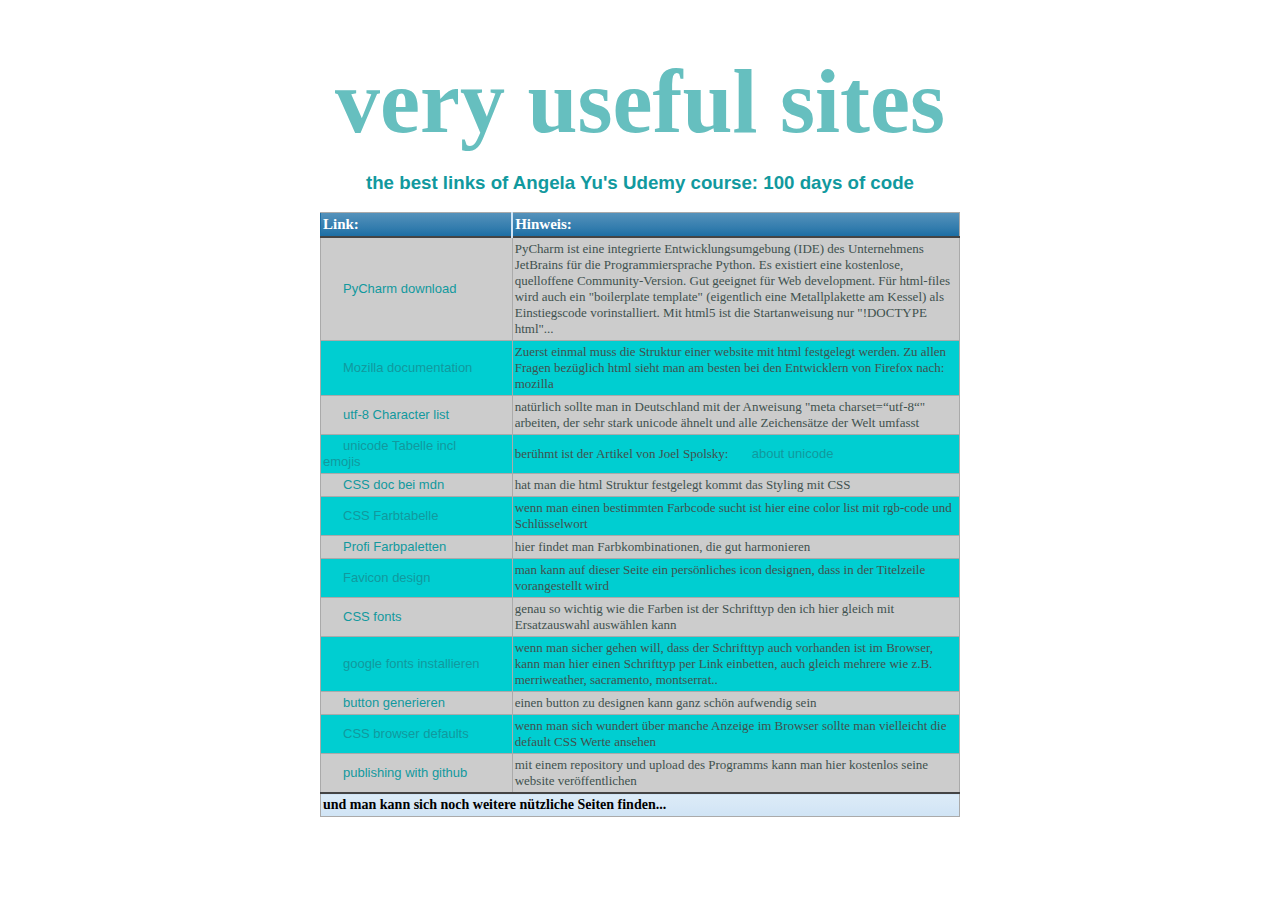
<file: fav_sites.html>
<!DOCTYPE html>
<html lang="en">
<head>
    <meta charset="utf-8">
    <title>Willi Wichtigs favorite sites</title>
    <link rel="stylesheet" href="css/styles.css">
</head>
<body>
    <div class="title-text">
    <h1>very useful sites</h1>
    <h3>the best links of Angela Yu's Udemy course: 100 days of code</h3>
    </div>
    <table class="blueTable">
        <thead>
            <tr>
                <th width="30%">Link:</th>
                <th width="70%">Hinweis:</th>
            </tr>
        </thead>
        <tbody>
            <tr>
                <td><a href="https://www.jetbrains.com/pycharm/download/">PyCharm download</a></td>
                <td>PyCharm ist eine integrierte Entwicklungsumgebung (IDE) des Unternehmens JetBrains für die Programmiersprache
                     Python. Es existiert eine kostenlose, quelloffene Community-Version. Gut geeignet für Web development.
                     Für html-files wird auch ein "boilerplate template" (eigentlich eine Metallplakette am Kessel)
                    als Einstiegscode vorinstalliert. Mit html5 ist die Startanweisung nur "!DOCTYPE html"...

            </tr>
            <tr>
                <td><a href="https://developer.mozilla.org/">Mozilla documentation</a></td>
                <td>Zuerst einmal muss die Struktur einer website mit html festgelegt werden.
                    Zu allen Fragen bezüglich html sieht man am besten bei den Entwicklern von Firefox nach: mozilla</td>
            </tr>
            <tr>
                <td><a href="https://www.fileformat.info/info/charset/UTF-8/list.htm">utf-8 Character list</a></td>
                <td>natürlich sollte man in Deutschland mit der Anweisung "meta charset=“utf-8“" arbeiten,
                der sehr stark unicode ähnelt und alle Zeichensätze der Welt umfasst</td>
            </tr>
            <tr>
                <td><a href="https://unicode-table.com/de/#0077">unicode Tabelle incl emojis</td>
                <td>berühmt ist der Artikel von Joel Spolsky: <a href="https://www.joelonsoftware.com/unicode/">about unicode</a></td>
            </tr>
            <tr>
                <td><a href="https://developer.mozilla.org/en-US/docs/Web/CSS">CSS doc bei mdn</td>
                <td>hat man die html Struktur festgelegt kommt das Styling mit CSS</td>
            </tr>
            <tr>
                <td><a href="https://developer.mozilla.org/de/docs/Web/CSS/color_value">CSS Farbtabelle</td>
                <td>wenn man einen bestimmten Farbcode sucht ist hier eine color list mit rgb-code und Schlüsselwort</td>
            </tr>
            <tr>
                <td><a href="https://colorhunt.co/">Profi Farbpaletten</td>
                <td>hier findet man Farbkombinationen, die gut harmonieren</td>
            </tr>
            <tr>
                <td><a href="https://www.favicon.cc/">Favicon design</td>
                <td>man kann auf dieser Seite ein persönliches icon designen, dass in der Titelzeile vorangestellt wird</td>
            </tr>
            <tr>
                <td><a href="https://www.cssfontstack.com/">CSS fonts</td>
                <td>genau so wichtig wie die Farben ist der Schrifttyp den ich hier gleich mit Ersatzauswahl auswählen kann</td>
            </tr>
            <tr>
                <td><a href="https://fonts.google.com/">google fonts installieren</td>
                <td>wenn man sicher gehen will, dass der Schrifttyp auch vorhanden ist im Browser, kann man hier einen
                Schrifttyp per Link einbetten, auch gleich mehrere wie z.B. merriweather, sacramento, montserrat..</td>
            </tr>
            <tr>
                <td><a href="https://www.css3buttongenerator.com/">button generieren</td>
                <td>einen button zu designen kann ganz schön aufwendig sein</td>
            </tr>
            <tr>
                <td><a href="https://www.w3schools.com/cssref/css_default_values.asp">CSS browser defaults</td>
                <td>wenn man sich wundert über manche Anzeige im Browser sollte man vielleicht die default CSS Werte ansehen</td>
            </tr>
            <tr>
                <td><a href="https://github.com/">publishing with github</td>
                <td>mit einem repository und upload des Programms kann man hier kostenlos seine website veröffentlichen</td>
            </tr>
        </tbody>

        <tfoot>
            <tr>
                <td colspan="4">
                <div>und man kann sich noch weitere nützliche Seiten finden... </div>
                </td>
            </tr>
        </tfoot>
    </table>
</body>
</html>
</file>
<file: css/styles.css>
body {
  color: #40514E;
  margin: 0;
  text-align: center;
  font-family: 'Merriweather', serif;
}

h1 {
  color: #66BFBF;
  font-size: 5.625rem;
  margin: 50px auto 0 auto;
  font-family: 'Sacramento', cursive;
}

h2 {
  color: #66BFBF;
  font-family: 'Montserrat', sans-serif;
  font-size: 2.5rem;
  font-weight: normal;
  padding-bottom: 10px;
}

h3 {
  color: #11999E;
  font-family: 'Montserrat', sans-serif;
}

p {
  line-height: 2;
}

hr {
  border: dotted #a1b2b9 6px;
  border-bottom: none;
  width: 4%;
  margin: 80px auto;
}

a{
  color: #11999E;
  font-family: 'Montserrat', sans-serif;
  margin: 10px 20px;
  text-decoration: none;
}

a:hover {
  color: #EAF6F6;
}

.top-container {
  background-color: #E4F9F5;
  position: relative;
  padding-top: 100px;
}

.middle-container {
  margin: 100px 0;
}

.bottom-container {
  background-color: #66BFBF;
  padding: 50px 0 20px;
}

.skill-row {
  width: 50%;
  margin: 100px auto 100px auto;
  text-align: left;
}
.skill-row_alt {
    width: 400px;
     height: 200px;
     margin: 0 auto;
     background-size: cover;
     display: block;
}

.pro {
  text-decoration: underline;
}

.intro {
  width: 30%;
  margin: auto;
}

.contact-message {
  width: 40%;
  margin: 40px auto 60px;
}

.copyright {
  color: #EAF6F6;
  font-size: 0.75rem;
  padding: 20px 0;
}

.top-cloud {
  position: absolute;
  right: 300px;
  top: 40px;
}

.bottom-cloud {
  position: absolute;
  left: 250px;
  bottom: 300px;
}

.code-img {
  width: 25%;
  float: left;
  margin-right: 30px;
}

.chilli-img {
  width: 25%;
  float: right;
  margin-left: 30px;
}

.btn {
  background: #11cdd4;
  background-image: -webkit-linear-gradient(top, #11cdd4, #11999e);
  background-image: -moz-linear-gradient(top, #11cdd4, #11999e);
  background-image: -ms-linear-gradient(top, #11cdd4, #11999e);
  background-image: -o-linear-gradient(top, #11cdd4, #11999e);
  background-image: linear-gradient(to bottom, #11cdd4, #11999e);
  -webkit-border-radius: 8;
  -moz-border-radius: 8;
  border-radius: 8px;
  font-family: 'Montserrat', sans-serif;
  color: #ffffff;
  font-size: 20px;
  padding: 10px 20px 10px 20px;
  text-decoration: none;
}

.btn:hover {
  background: #30e3cb;
  background-image: -webkit-linear-gradient(top, #30e3cb, #2bc4ad);
  background-image: -moz-linear-gradient(top, #30e3cb, #2bc4ad);
  background-image: -ms-linear-gradient(top, #30e3cb, #2bc4ad);
  background-image: -o-linear-gradient(top, #30e3cb, #2bc4ad);
  background-image: linear-gradient(to bottom, #30e3cb, #2bc4ad);
  text-decoration: none;
}
.round-image {
     width: 200px;
     height: 200px;
     margin: 0 auto;
     background-size: cover;
     display: block;
     border-radius: 100px;
    -webkit-border-radius: 100px;
    -moz-border-radius: 125px;
}
table.blueTable {
  border: 1px solid #1C6EA4;
  background-color: #CCCCCC;
  width: 50%;
  text-align: left;
  border-collapse: collapse;
  margin: auto;
}
table.blueTable td, table.blueTable th {
  border: 1px solid #AAAAAA;
  padding: 3px 2px;
}
table.blueTable tbody td {
  font-size: 13px;
}
table.blueTable tr:nth-child(even) {
  background: #00ced1;
}
table.blueTable thead {
  background: #5C6EA4;
  background: -moz-linear-gradient(top, #5592bb 0%, #327cad 66%, #1C6EA4 100%);
  background: -webkit-linear-gradient(top, #5592bb 0%, #327cad 66%, #1C6EA4 100%);
  background: linear-gradient(to bottom, #5592bb 0%, #327cad 66%, #1C6EA4 100%);
  border-bottom: 2px solid #444444;
}
table.blueTable thead th {
  font-size: 15px;
  font-weight: bold;
  color: #FFFFFF;
  border-left: 2px solid #D0E4F5;
}
table.blueTable thead th:first-child {
  border-left: none;
}

table.blueTable tfoot {
  font-size: 14px;
  font-weight: bold;
  color: #000000;
  background: #D0E4F5;
  background: -moz-linear-gradient(top, #dcebf7 0%, #d4e6f6 66%, #D0E4F5 100%);
  background: -webkit-linear-gradient(top, #dcebf7 0%, #d4e6f6 66%, #D0E4F5 100%);
  background: linear-gradient(to bottom, #dcebf7 0%, #d4e6f6 66%, #D0E4F5 100%);
  border-top: 2px solid #444444;
}
table.blueTable tfoot td {
  font-size: 14px;
}
table.blueTable tfoot .links {
  text-align: right;
}
table.blueTable tfoot .links a{
  display: inline-block;
  background: #1C6EA4;
  color: #FFFFFF;
  padding: 2px 8px;
  border-radius: 5px;
}
</file>
